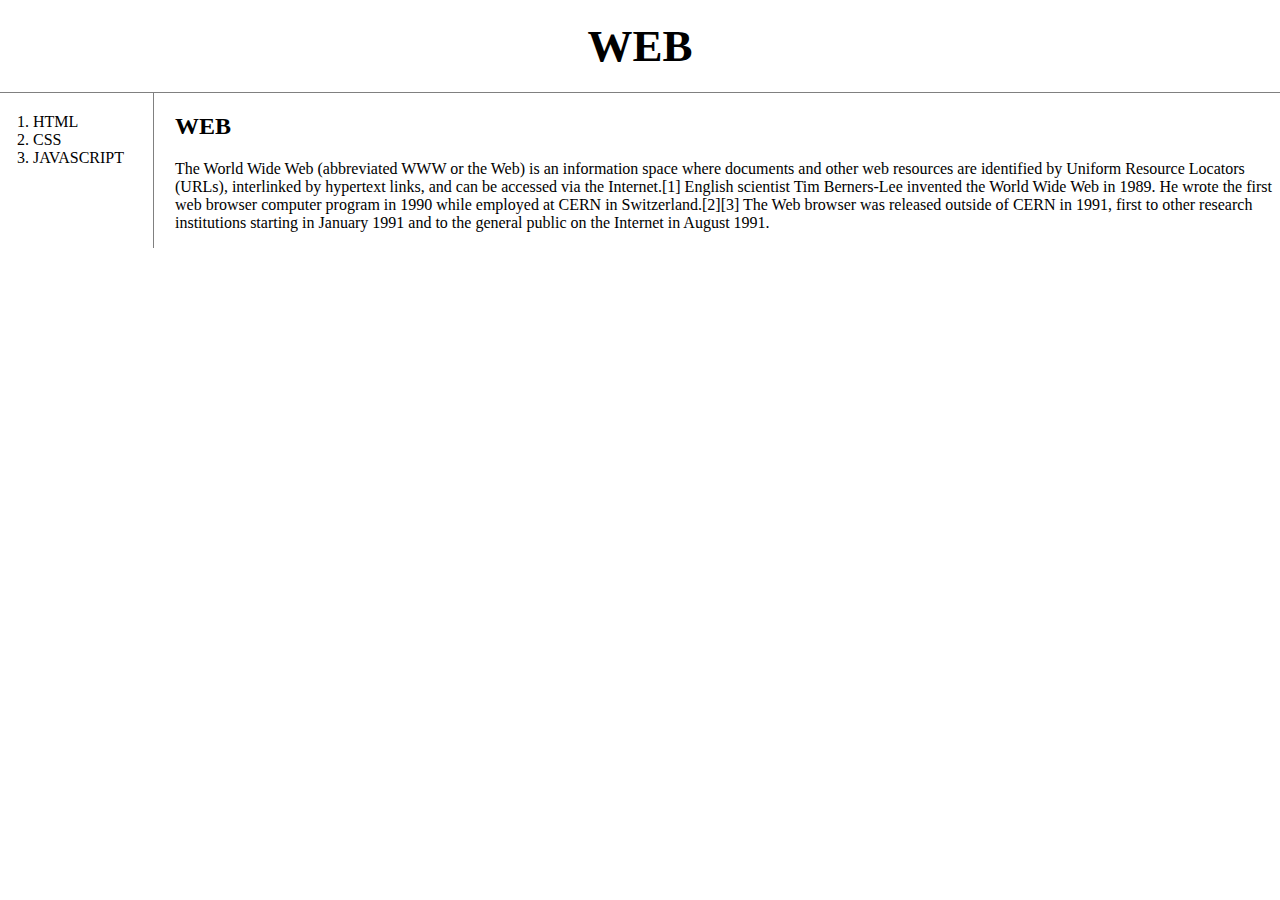
<file: index.html>
<!doctype html>
<head>
    <title>WEB2 - Welcome</title>
    <meta charset="utf-8">
    <link rel="stylesheet" href="style.css">
</head>

<body>
  <h1><a href = "index.html">WEB</a></h1>
  <div id="grid">
    <ol>
      <li><a href= "1.html"> HTML </a></li>
      <li><a href= "2.html"> CSS </a></li>
      <li><a href= "3.html"> JAVASCRIPT </a></li>
    </ol>
    <div id="article">
    <h2>WEB</h2>
    <p>
    The World Wide Web (abbreviated WWW or the Web) is an information space where documents and other web resources are identified by Uniform Resource Locators (URLs), interlinked by hypertext links, and can be accessed via the Internet.[1] English scientist Tim Berners-Lee invented the World Wide Web in 1989. He wrote the first web browser computer program in 1990 while employed at CERN in Switzerland.[2][3] The Web browser was released outside of CERN in 1991, first to other research institutions starting in January 1991 and to the general public on the Internet in August 1991.
    </p>
  </div>
  </div>
  </body>
</html>
</file>
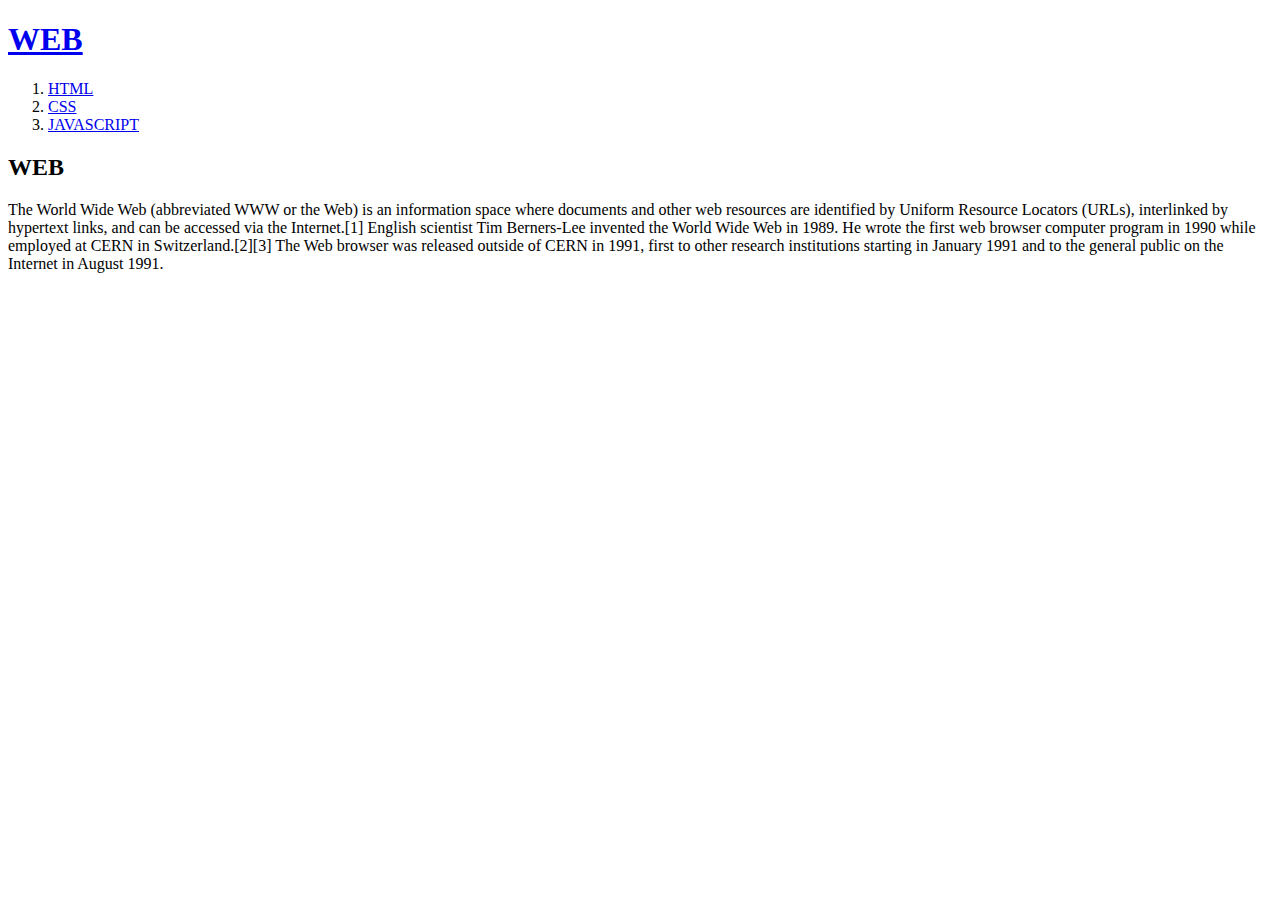
<file: WEB1_HTML/index.html>
<!doctype html>
<head>
    <title>WEB1 - Welcome</title>
    <meta charset="utf-8">
</head>

<body>
  <h1><a href = "index.html">WEB</a></h1>
    <ol>
      <li><a href= "1.html"> HTML </a></li>
      <li><a href= "2.html"> CSS </a></li>
      <li><a href= "3.html"> JAVASCRIPT </a></li>
    </ol>
    <h2>WEB</h2>
    <p>
    The World Wide Web (abbreviated WWW or the Web) is an information space where documents and other web resources are identified by Uniform Resource Locators (URLs), interlinked by hypertext links, and can be accessed via the Internet.[1] English scientist Tim Berners-Lee invented the World Wide Web in 1989. He wrote the first web browser computer program in 1990 while employed at CERN in Switzerland.[2][3] The Web browser was released outside of CERN in 1991, first to other research institutions starting in January 1991 and to the general public on the Internet in August 1991.
    </p>
  </body>
</html>
</file>
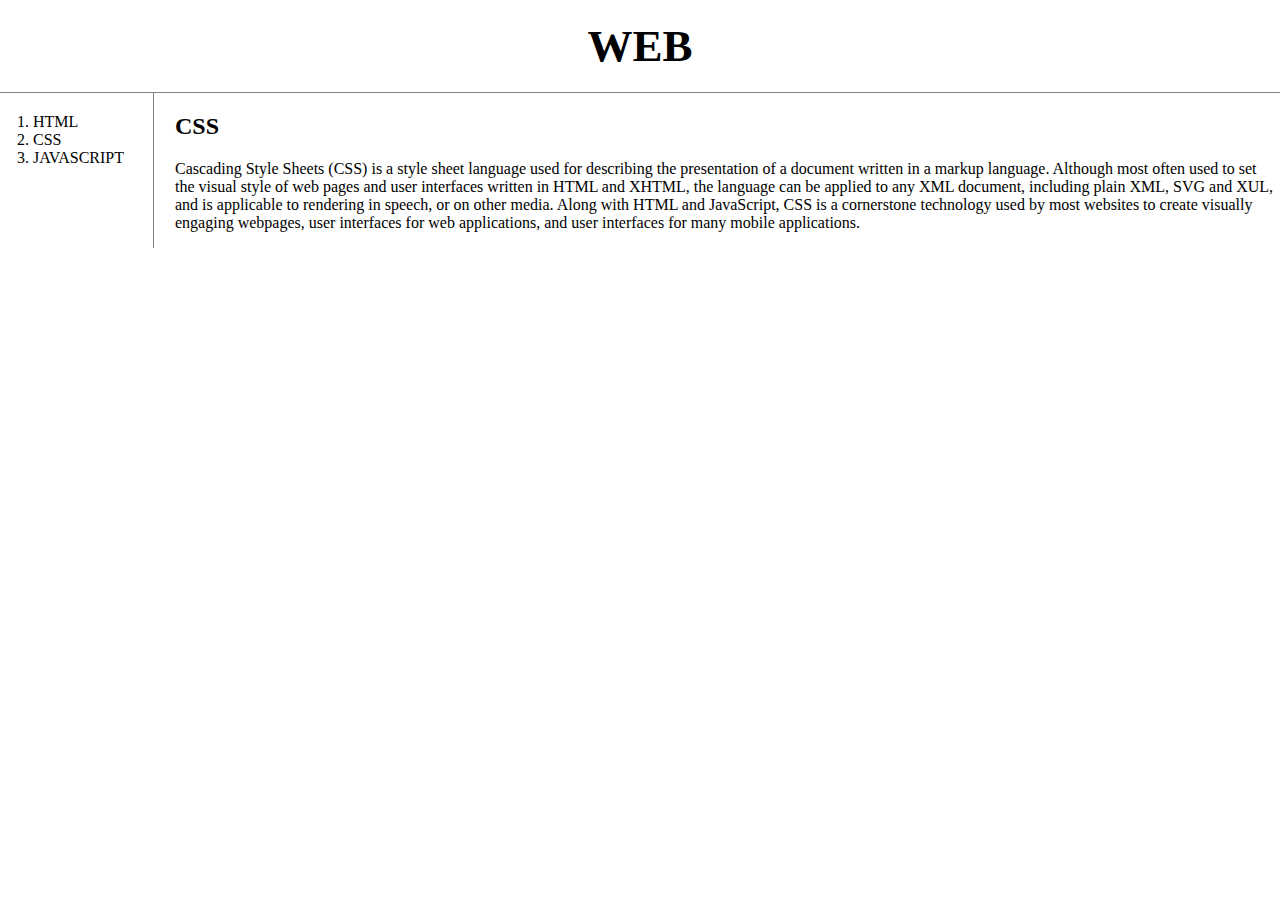
<file: 2.html>
<!-- HTML에서 CSS를 추가하는 두가지 방법은 다음과 같다-->
<!doctype html>

<head>
  <title>WEB2 - CSS</title>
  <meta charset="utf-8">
  <link rel="stylesheet" href="style.css">
</head>

<body>
  <h1><a href="index.html">WEB</a></h1>
  <div id="grid">
    <ol>
      <li><a href="1.html" > HTML </a></li>
      <!--
    <li><a href= "2.html" class="saw acative" > CSS </a></li> -->
      <!--위의 방법보다 이러한 방법이 더 좋은 방법일 수 있음 -->
      <li><a href="2.html"> CSS </a></li>
      <!-- ID의 값은 문서에서 중복되어서 안되는 유일한 값이다 -->
      <li><a href="3.html"> JAVASCRIPT </a></li>
    </ol>
    <div id ="article"> 
      <h2>CSS</h2>
      <p>
        Cascading Style Sheets (CSS) is a style sheet language used for describing the presentation of a document
        written
        in a markup language.
        Although most often used to set the visual style of web pages and user interfaces written in HTML and XHTML,
        the language can be applied to any XML document, including plain XML, SVG and XUL, and is applicable to
        rendering
        in speech,
        or on other media. Along with HTML and JavaScript, CSS is a cornerstone technology used by most websites to
        create
        visually engaging webpages,
        user interfaces for web applications, and user interfaces for many mobile applications.
      </p>
    </div>
  </div>
</body>
</file>
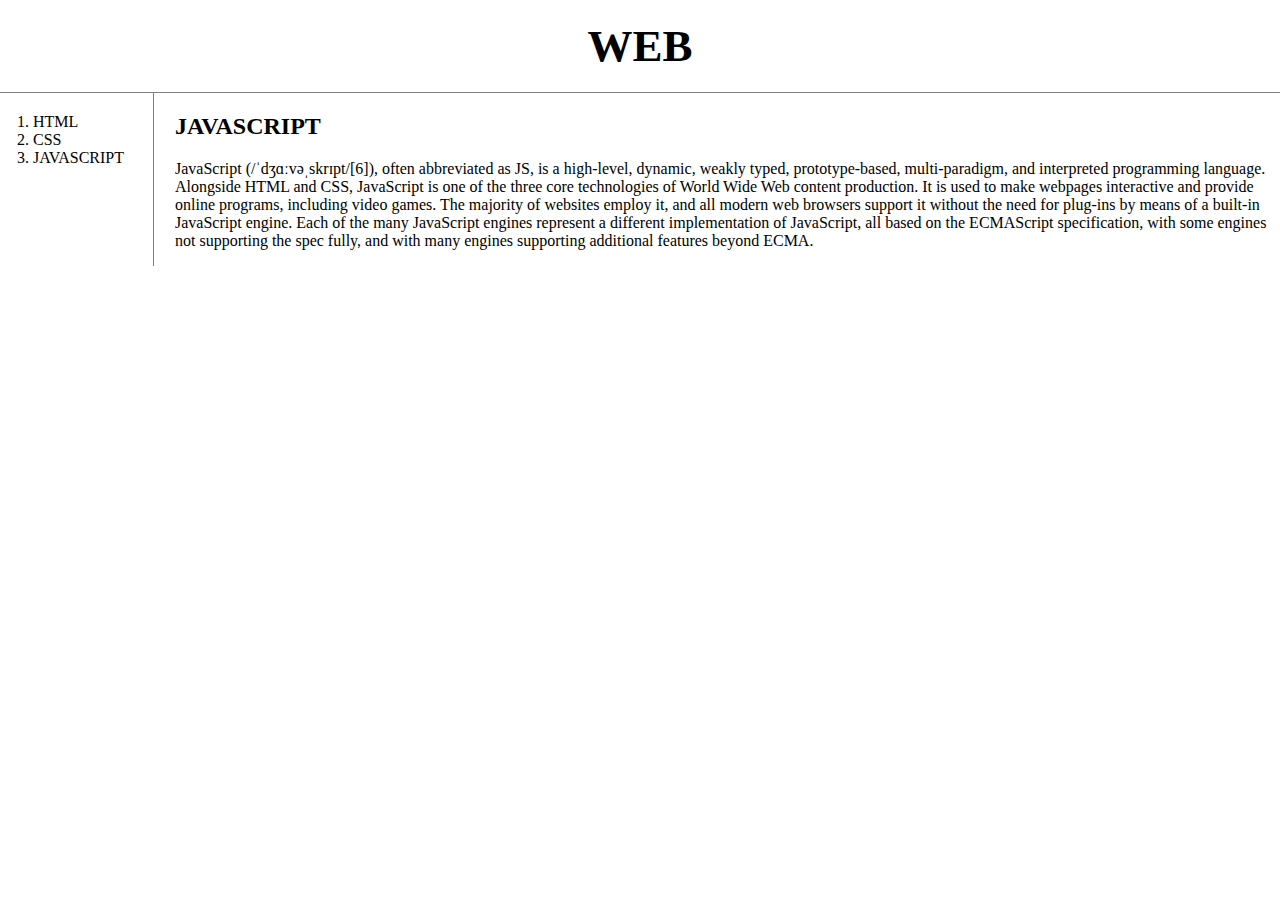
<file: 3.html>
<!doctype html>
<head>
    <title>WEB3 - JAVASCRIPT</title>
    <meta charset="utf-8">
    <link rel="stylesheet" href="style.css">
</head>

<body>
  <h1><a href="index.html">WEB</a></h1>
  <div id="grid">
  <ol>
    <li><a href="1.html"> HTML </a></li>
    <li><a href="2.html"> CSS </a></li>
    <li><a href="3.html"> JAVASCRIPT </a></li>
  </ol>
  <div id="article">
  <h2>JAVASCRIPT</h2>
  <p>
    JavaScript (/ˈdʒɑːvəˌskrɪpt/[6]), often abbreviated as JS, is a high-level, dynamic, weakly typed, prototype-based,
    multi-paradigm, and interpreted programming language. Alongside HTML and CSS, JavaScript is one of the three core
    technologies of World Wide Web content production. It is used to make webpages interactive and provide online
    programs, including video games. The majority of websites employ it, and all modern web browsers support it without
    the need for plug-ins by means of a built-in JavaScript engine. Each of the many JavaScript engines represent a
    different implementation of JavaScript, all based on the ECMAScript specification, with some engines not supporting
    the spec fully, and with many engines supporting additional features beyond ECMA. </p>
  </div>
  </div>
</body>
</file>
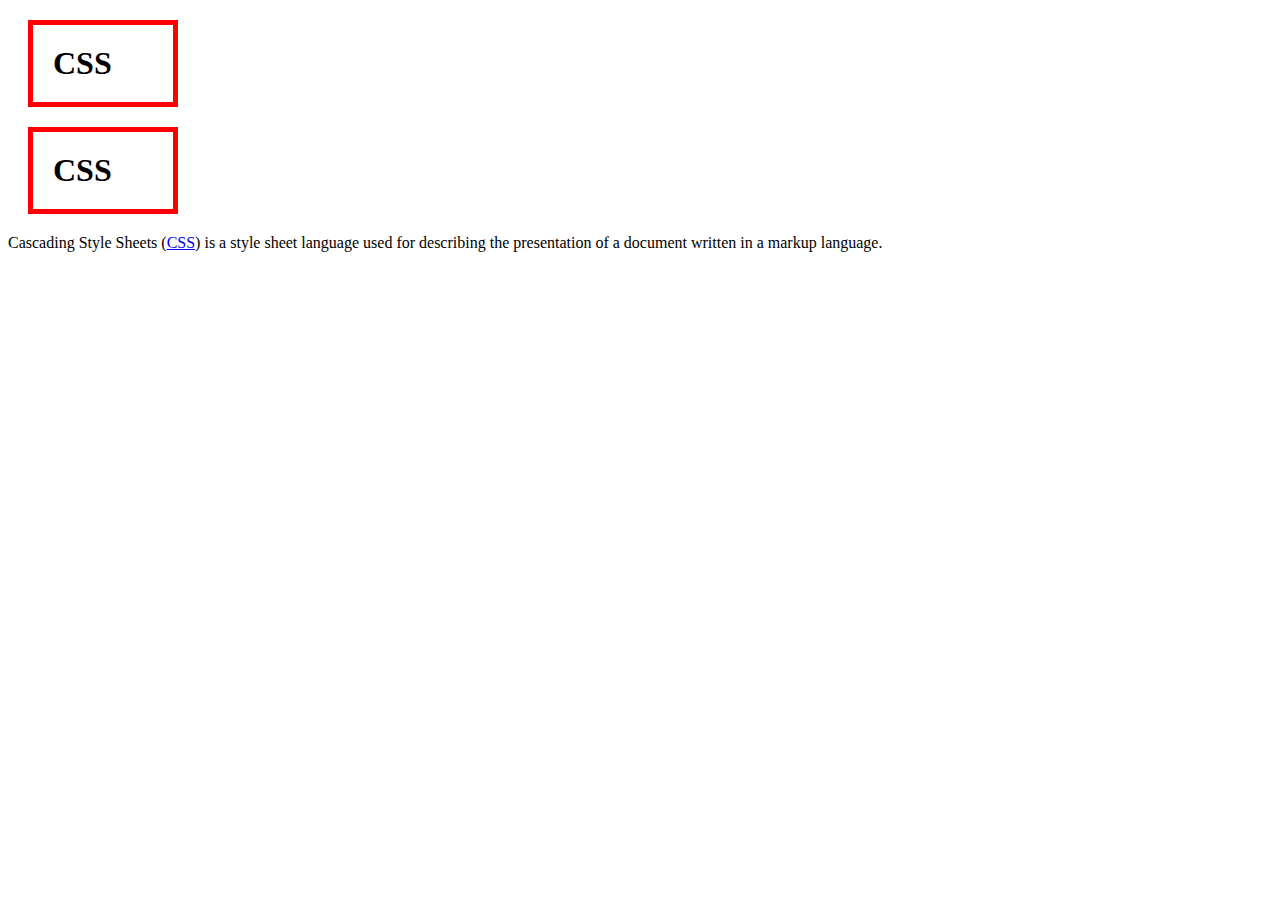
<file: box.html>
<!DOCTYPE html>
<html>
    <head>
        <meta charset="utf-8">
        <title></title>
        <style media = "screen">
                /*
            h1{
                border-width:5px;
                border-color:red;
                border-style: solid;
                display:inline;
                위의 명령어를 활용해 inline tag처럼 쓸수 있음
                
                만약 태그들을 안보이게 하고 싶으면 
                display:none;
                를 입력하면 된다. 
            }
            화면 전체를 사용하는 태크 = block level element(=tag)
            a{
                border-width:5px;
                border-color:red;
                border-style: solid;
                display:block;
                위의 명령어를 활용해 block element처럼 쓸수 있음
            }
            자기 자신의 부피, 콘텐츠 크기만큼 갖는 tag = inline element 
            즉 block level element와 inline element는 display라는 속성의 기본값일 뿐 그 기본값은 CSS를 통해서 언제든지 바꿀 수 있다. */
            
            /*위의 코드들은 중복된 단어들이 많아 축약을 하면 다음과 같이 압축하여 쓸수 있다. */
            
            /*
            h1,a{
                
                border-width:5px;
                border-color:red;
                border-style: solid;
                위의 코드를 아래로 축약할 수 있음
                border:5px solid red;
            }*/

            h1{
                border:5px solid red;
                padding:20px;
                margin:20px;
                display:block;
                width:100px;
            }
        </style>
    </head>
    <body>
        <h1>CSS</h1>
        <h1>CSS</h1>
        Cascading Style Sheets (<a href="https://en.wikipedia.org/wiki/CSS">CSS</a>) is a style sheet language used for describing the presentation of a document written in a markup language.
    </body>
</html>
</file>
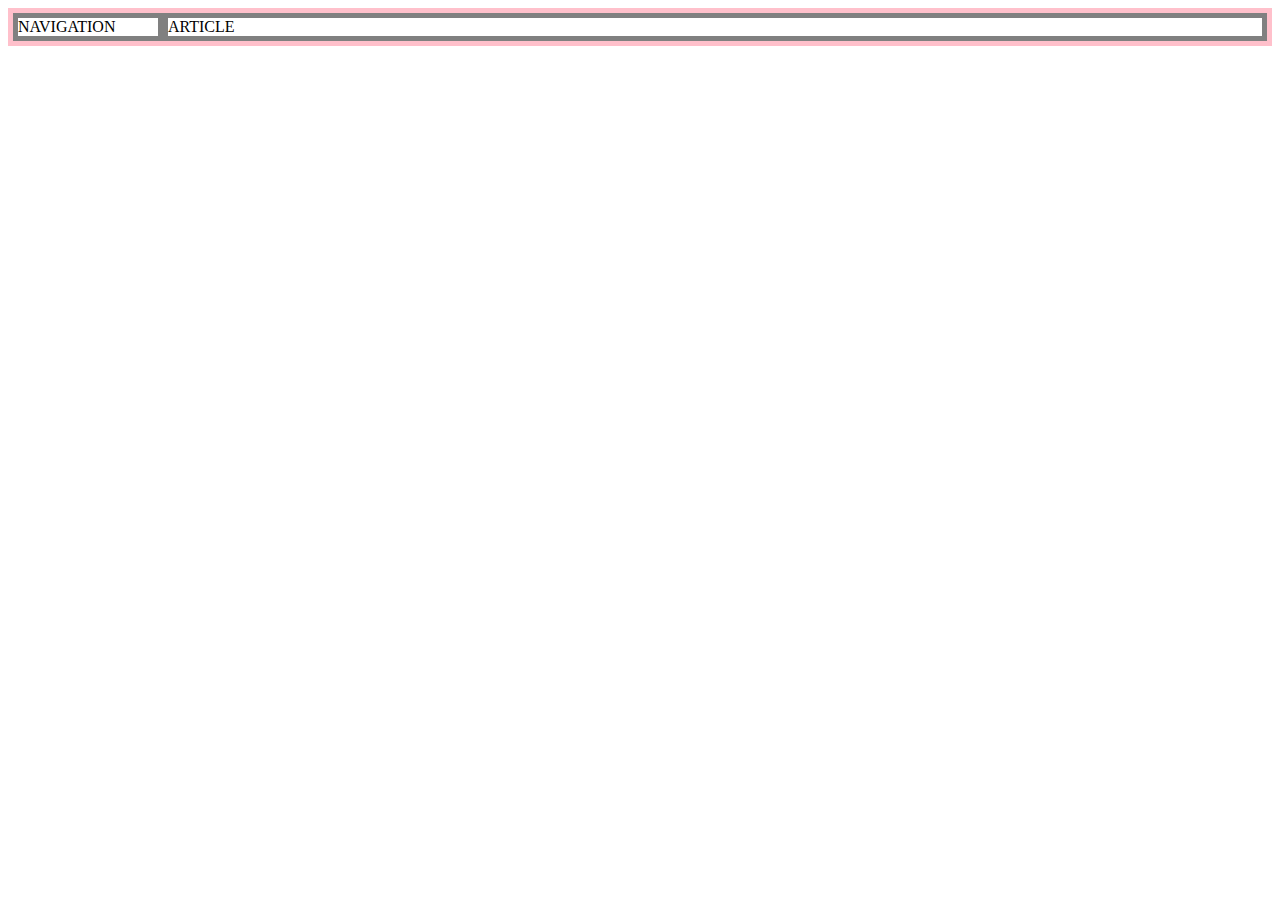
<file: grid.html>
<!DOCTYPE html>
<html>
    <head>
        <meta charset="utf-8">
        <title></title>
        <style>
            #grid{
                border:5px solid pink;
                display:grid;
                grid-template-columns: 150px 1fr;
            }
            div{
                border:5px solid gray;
            }
        </style>
    </head>
    <body>
        <div id ="grid">
            <div>NAVIGATION</div> 
            <div>ARTICLE</div> 
        </div>
        <!--div 태그는 기본적으로 화면 전체를 쓰기 때문에 자동 줄바꿈이 된다(block element)-->

        <!--
        <span>NAVIGATION</span>
        <span>ARTICLE</span> 
        -->
        <!--span 태그는 기본적으로 화면 전체를 쓰기 때문에 자동 줄바꿈이 된다(block element)-->
        <!--div, span은 무색무취 즉, 아무 뜻도 없는 tag를 지정하고 싶을 때 사용한다-->
    </body>
</html>
</file>
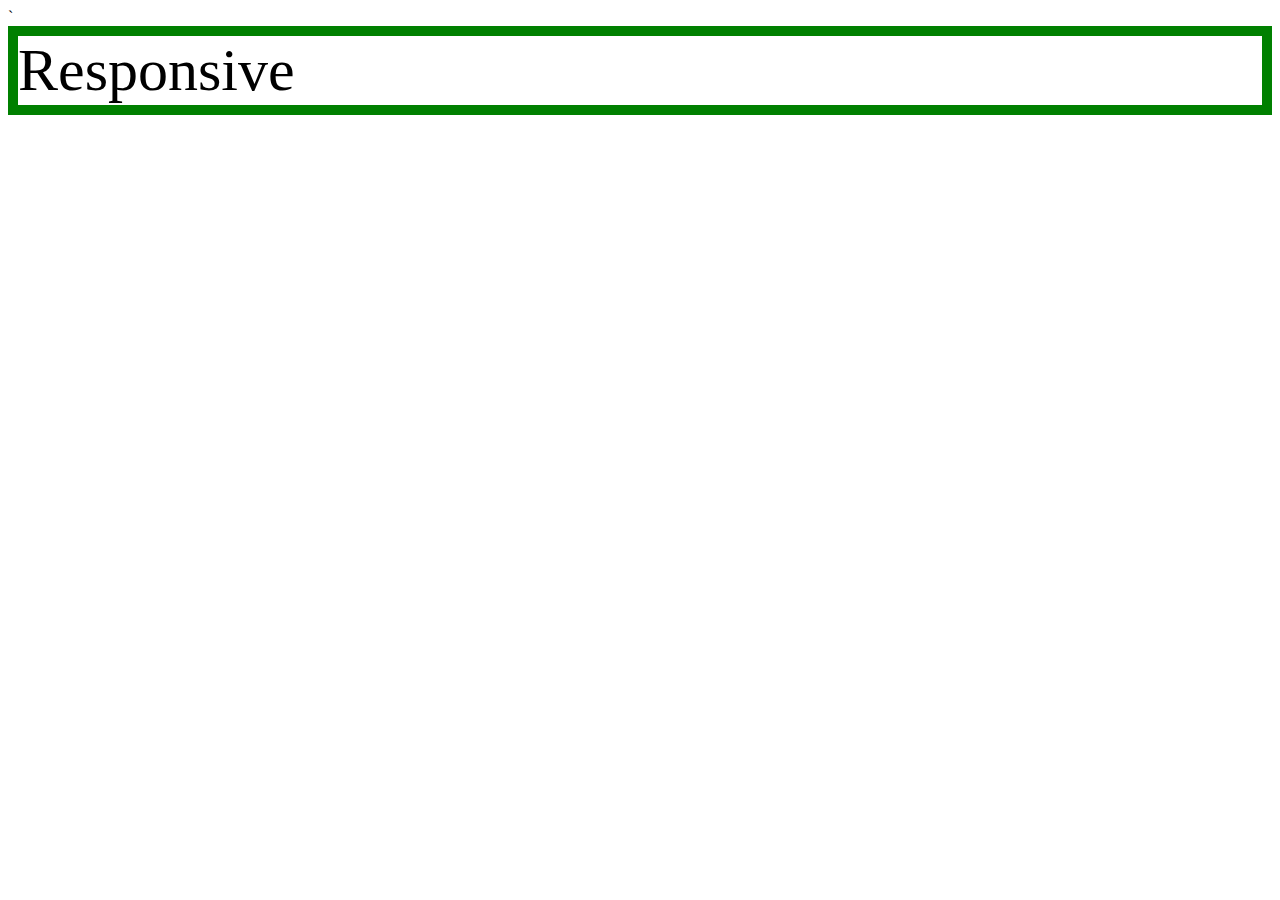
<file: mediaquery.html>
<!--반응형 디자인: 화면의 크기에 따라서 웹페이지의 각 요소들이 반응해서 동작하게 된다.-->
<!--스마트폰 같은 가로모드, 세로모드 등 어떠한 조건이 만족할때만 CSS가 동작하는것이 가능하게 만들 수 있다 >> 미디어 쿼리-->

<html>
    <head>
        <meta charset="utf-8">
        <title></title>
        <style>
            div {
                border: 10px solid green;
                font-size: 60px;
            }
        
            /*screen width > 800 */
            @media(max-width: 800px) {
                div {
                    display: none;
                }
            }

        </style>
    </head>
    <body>`
        <div>
            Responsive
        </div>
    </body>
</html>
</file>
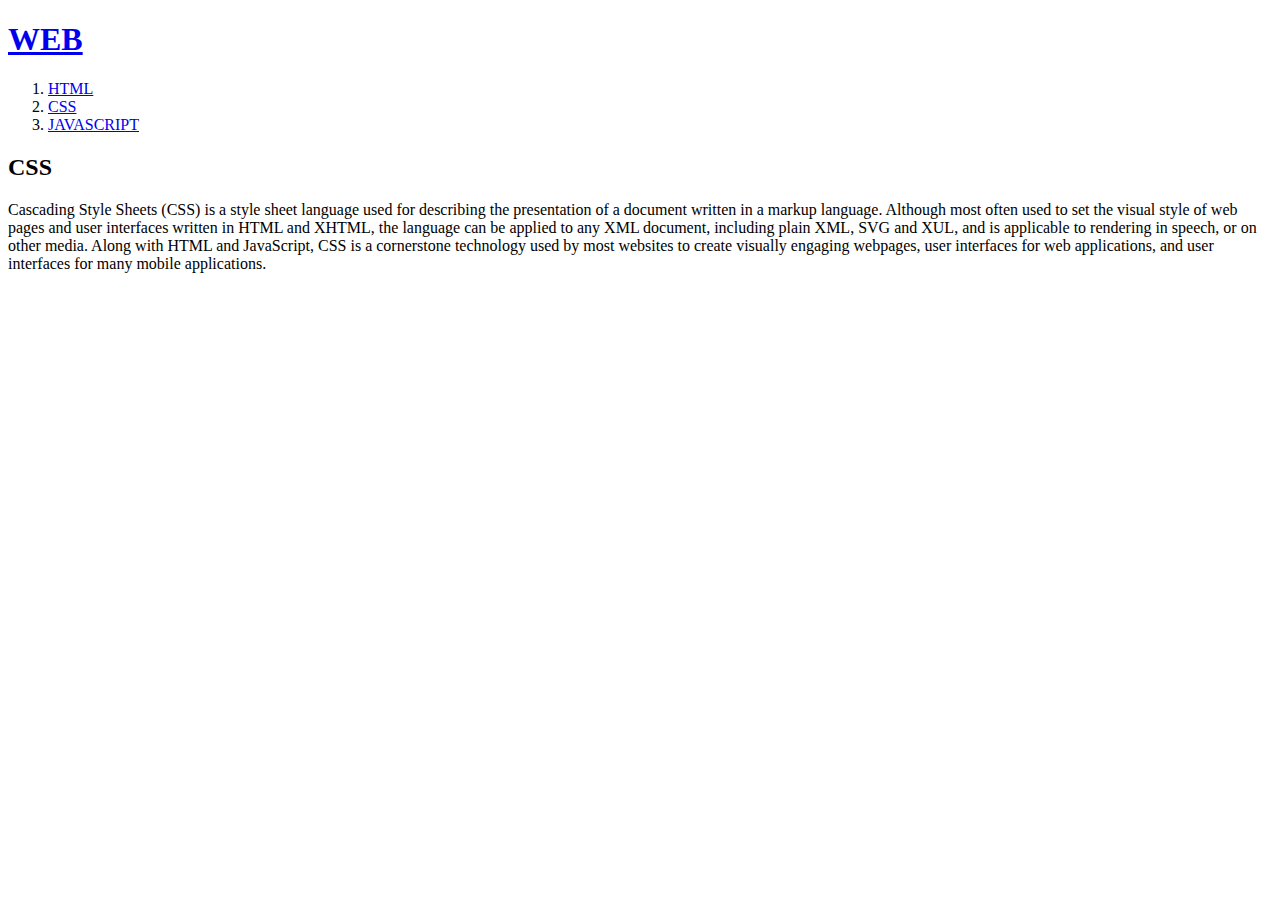
<file: WEB1_HTML/2.html>
<!doctype html>
<head>
    <title>WEB1 - html</title>
    <meta charset="utf-8">
</head>

<body>
  <h1><a href = "index.html">WEB</a></h1>
  <ol>
    <li><a href= "1.html"> HTML </a></li>
    <li><a href= "2.html"> CSS </a></li>
    <li><a href= "3.html"> JAVASCRIPT </a></li>
  </ol>
    <h2>CSS</h2>
<p>
  Cascading Style Sheets (CSS) is a style sheet language used for describing the presentation of a document written in a markup language. Although most often used to set the visual style of web pages and user interfaces written in HTML and XHTML, the language can be applied to any XML document, including plain XML, SVG and XUL, and is applicable to rendering in speech, or on other media. Along with HTML and JavaScript, CSS is a cornerstone technology used by most websites to create visually engaging webpages, user interfaces for web applications, and user interfaces for many mobile applications. </p>

</body>
</file>
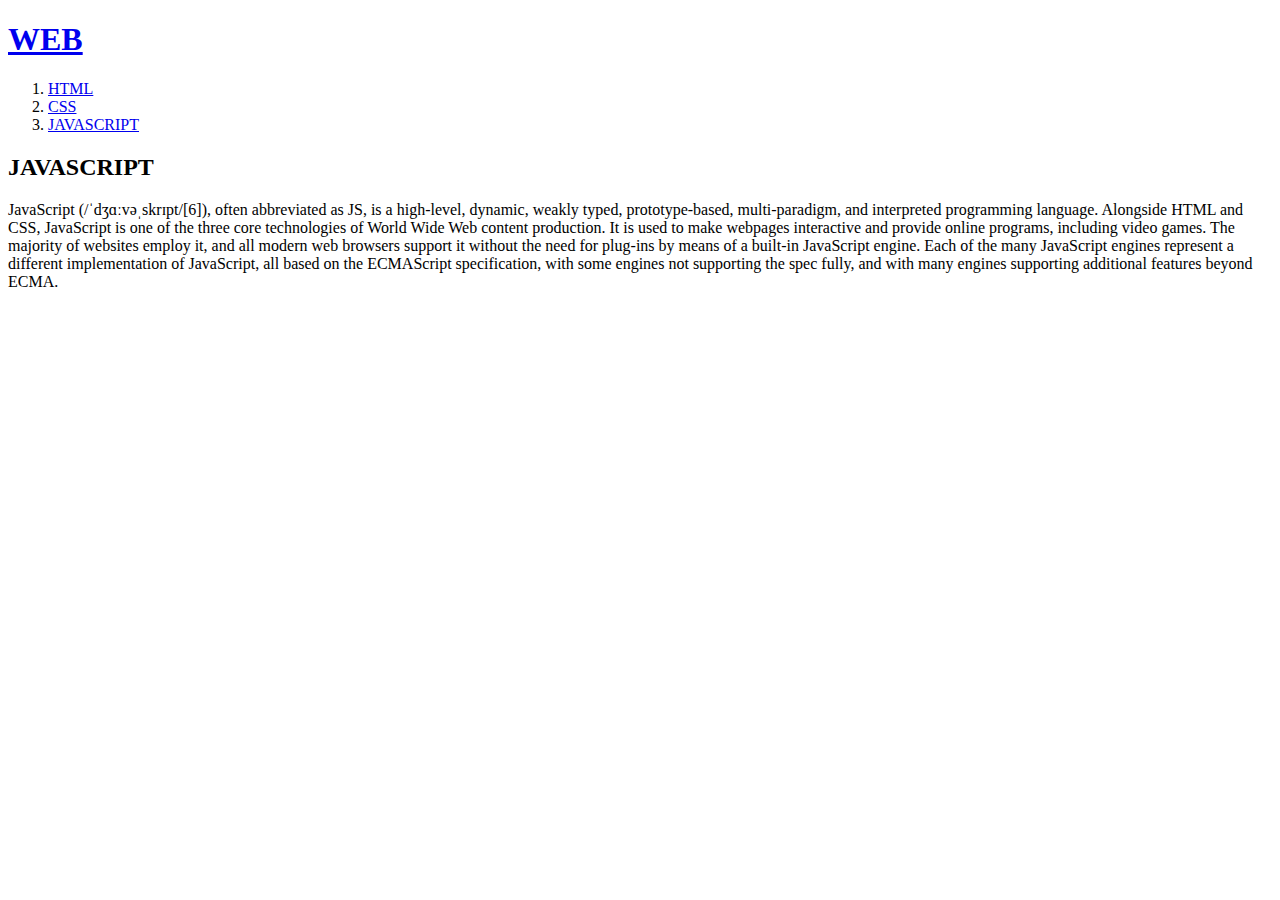
<file: WEB1_HTML/3.html>
<!doctype html>
<head>
    <title>WEB1 - html</title>
    <meta charset="utf-8">
</head>

<body>
  <h1><a href = "index.html">WEB</a></h1>
  <ol>
    <li><a href= "1.html"> HTML </a></li>
    <li><a href= "2.html"> CSS </a></li>
    <li><a href= "3.html"> JAVASCRIPT </a></li>
  </ol>
    <h2>JAVASCRIPT</h2>
<p>
  JavaScript (/ˈdʒɑːvəˌskrɪpt/[6]), often abbreviated as JS, is a high-level, dynamic, weakly typed, prototype-based, multi-paradigm, and interpreted programming language. Alongside HTML and CSS, JavaScript is one of the three core technologies of World Wide Web content production. It is used to make webpages interactive and provide online programs, including video games. The majority of websites employ it, and all modern web browsers support it without the need for plug-ins by means of a built-in JavaScript engine. Each of the many JavaScript engines represent a different implementation of JavaScript, all based on the ECMAScript specification, with some engines not supporting the spec fully, and with many engines supporting additional features beyond ECMA. </p>

</body>
</file>
<file: style.css>
body {
      margin: 0;
    }

    a {
      color: black;
      text-decoration: none;
      /*태그들의 밑줄을 없애고 싶을때 다음과 같은 코드를 입력함.*/
    }


    /* 이걸 통해 알 수 있는 것은, class라는 저 속성의 값은 여러개의 값이 들어올 수 있고 띄어쓰기로 구분한다는 것과 
      하나의 태그에는 여러개의 속성이 들어올 수 있고 여러개의 선택자를 통해서 하나의 태그를 공동으로 제어할 수 있다는 것을 알 수 있다.
      그런데 이방법은 그렇게 좋은 방법이 아님. */
    /*여기서 2.CSS는 빨간색인데 왜 그런가 생각하면, active가 saw보다 나중에 선언되었기 때문이다. (아마 CSS는 절차지향같음) 
      순서를 바꾸면 반대로 red보다 grey가 나중에 선언되었기 때문에 2.CSS의 글씨는 회색이 될 것이다 */

    /*ID선택자 > 클래스선택자 > 태그 선택자 순으로 우선순위가 높음 */

    h1 {
      font-size: 45px;
      text-align: center;
      /*align: 정렬하다 */
      border-bottom: 1px solid gray;
      margin: 0;
      padding: 20px;
    }

    ol {
      border-right: 1px solid gray;
      width: 100px;
      padding: 20px;
      padding-left: 33px;
      margin: 0;
    }

    #article {
      padding-left: 25px;
    }

    #grid {
      display: grid;
      grid-template-columns: 150px 1fr;
    }

    #grid ol {
      padding-left: 33px;
    }

    #grid #article {
      padding-left: 25px;
    }
    
    @media(max-width:800px){
      #grid {
      display: block;
      }

      ol {
      border-right: none;
      }

      h1 {
      border-bottom: none;
      }
    }

  /*style tag를 이용하여 같은 종류로 분류된 글자들의 color을 한번에 수정할 수 있음
      CSS언어를 HTML상에서 선언할 때 style tag를 이용함
      효과를 누구에게 지정할지 모르기 때문에 a {} 문구가 필요한 것이다*/
</file>
